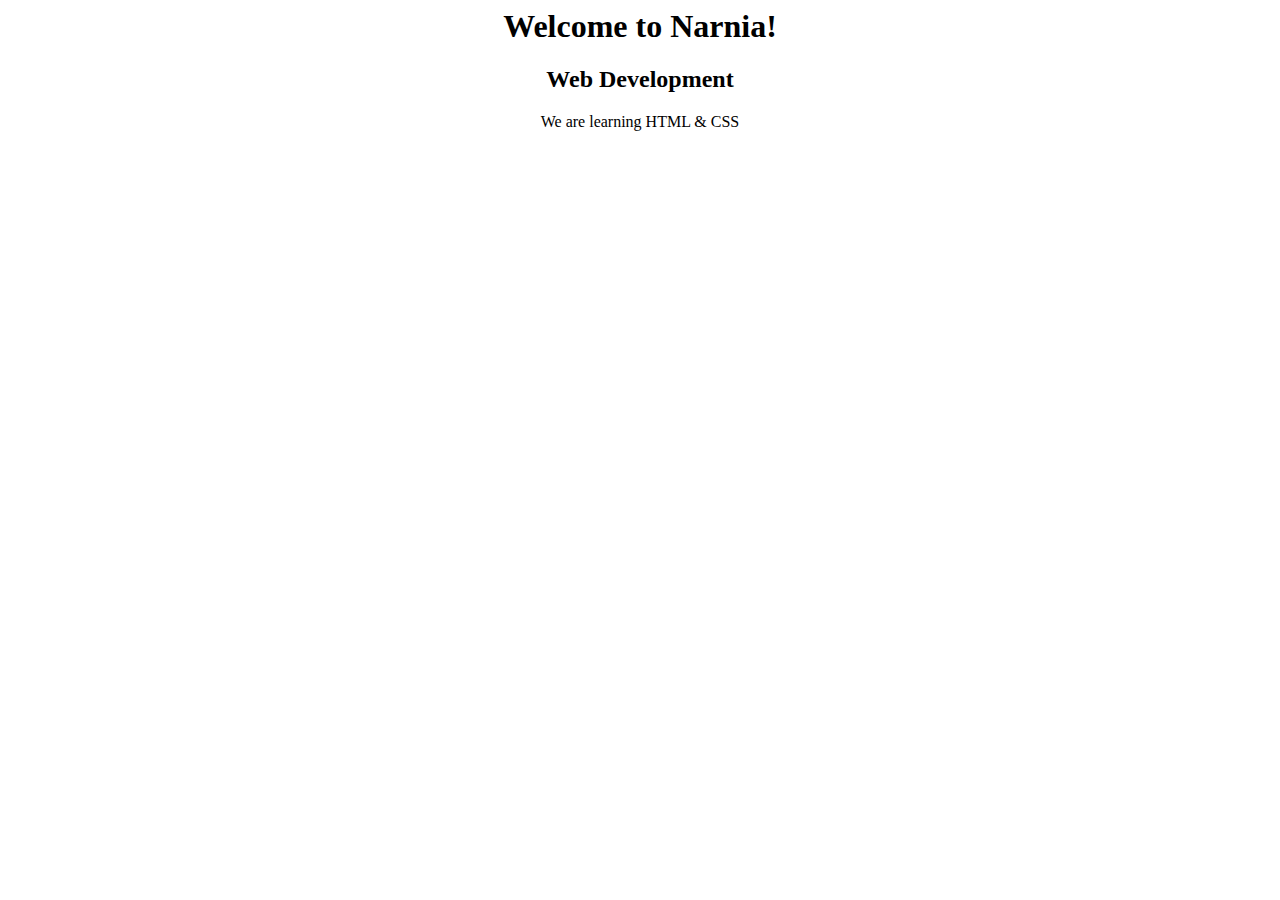
<file: Home.html>
<html>
<head> 
    <title> Home - Narnia </title>

</head>
<body>
    <center>
        <h1> Welcome to Narnia! </h1>
        <h2> Web Development </h2>
            <p> We are learning HTML & CSS </p>
      
        </center>
</body>
</html>
</file>
